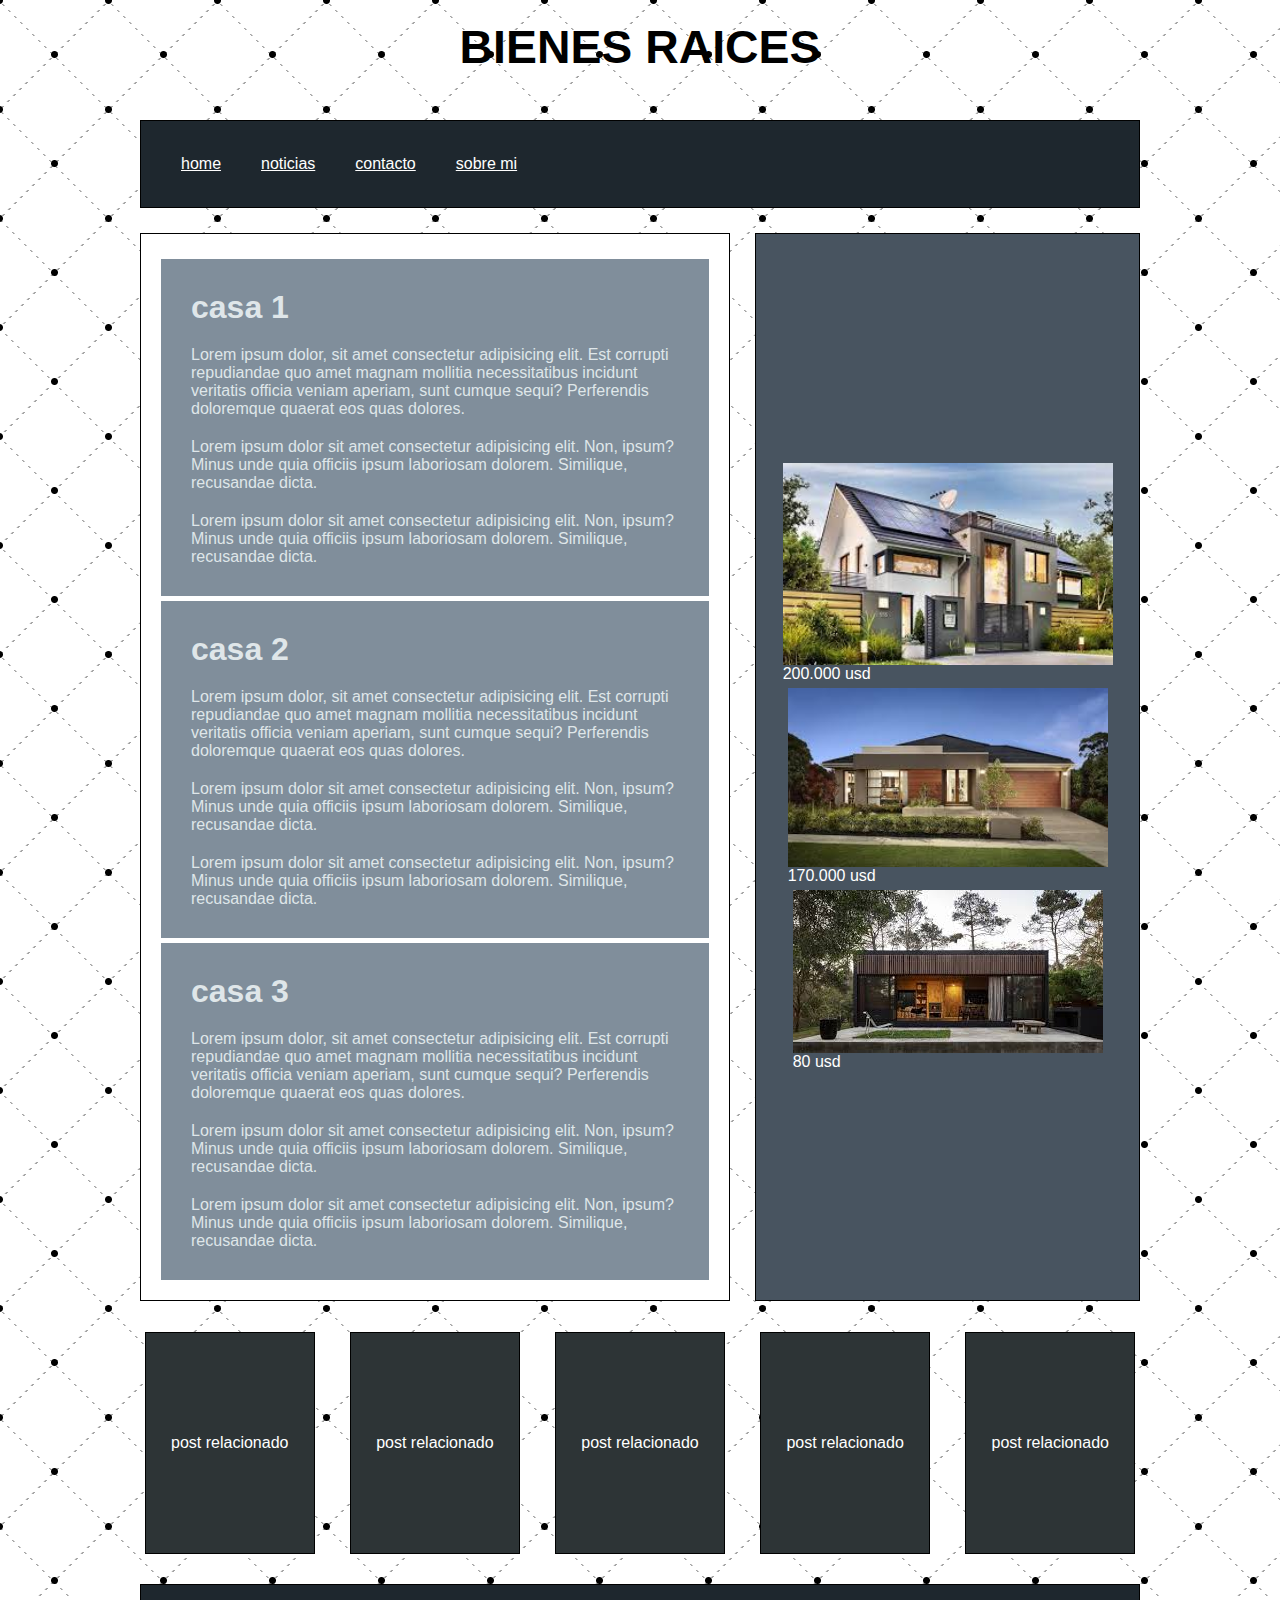
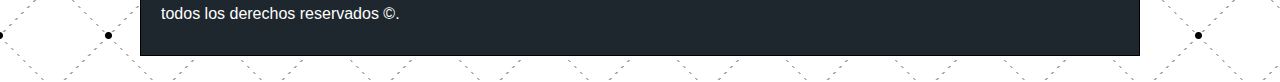
<file: index.html>
<!DOCTYPE html>
<html lang="en">
<head>
    <meta charset="UTF-8">
    <meta http-equiv="X-UA-Compatible" content="IE=edge">
    <meta name="viewport" content="width=device-width, initial-scale=1.0">
    <link rel="preconnect" href="https://fonts.googleapis.com">
<link rel="preconnect" href="https://fonts.gstatic.com" crossorigin> 
    <link rel="stylesheet" href="style.css">
    <title>Document</title>
</head><body>
    <header>
     <h1></h1>
    </header>


        <header class="title">
            <h1>bienes raices </h1>
        </header>
    
        <div class="container">
            <header class="header">
                <nav>
                    <a href="home.html">home</a>
                    <a href="noticias.html">noticias</a>
                    <a href="contacto.html">contacto</a>
                    <a href="sobremi.html">sobre mi</a>
                    </nav>
            </header>
            <main class="content">
                <article class="article">
                    <h1>casa 1</h1>
                    <p>Lorem ipsum dolor, sit amet consectetur adipisicing elit. Est corrupti repudiandae quo amet magnam
                        mollitia necessitatibus incidunt veritatis officia veniam aperiam, sunt cumque sequi? Perferendis
                        doloremque quaerat eos quas dolores.</p>
                    <p>Lorem ipsum dolor sit amet consectetur adipisicing elit. Non, ipsum? Minus unde quia officiis ipsum
                        laboriosam dolorem. Similique, recusandae dicta.</p>
                    <p>Lorem ipsum dolor sit amet consectetur adipisicing elit. Non, ipsum? Minus unde quia officiis ipsum
                        laboriosam dolorem. Similique, recusandae dicta.</p>
                </article>
    
                <article class="article">
                    <h1>casa 2</h1>
                    <p>Lorem ipsum dolor, sit amet consectetur adipisicing elit. Est corrupti repudiandae quo amet magnam
                        mollitia necessitatibus incidunt veritatis officia veniam aperiam, sunt cumque sequi? Perferendis
                        doloremque quaerat eos quas dolores.</p>
                    <p>Lorem ipsum dolor sit amet consectetur adipisicing elit. Non, ipsum? Minus unde quia officiis ipsum
                        laboriosam dolorem. Similique, recusandae dicta.</p>
                    <p>Lorem ipsum dolor sit amet consectetur adipisicing elit. Non, ipsum? Minus unde quia officiis ipsum
                        laboriosam dolorem. Similique, recusandae dicta.</p>
                </article>
                <article class="article">
                    <h1>casa 3</h1>
                    <p>Lorem ipsum dolor, sit amet consectetur adipisicing elit. Est corrupti repudiandae quo amet magnam
                        mollitia necessitatibus incidunt veritatis officia veniam aperiam, sunt cumque sequi? Perferendis
                        doloremque quaerat eos quas dolores.</p>
                    <p>Lorem ipsum dolor sit amet consectetur adipisicing elit. Non, ipsum? Minus unde quia officiis ipsum
                        laboriosam dolorem. Similique, recusandae dicta.</p>
                    <p>Lorem ipsum dolor sit amet consectetur adipisicing elit. Non, ipsum? Minus unde quia officiis ipsum
                        laboriosam dolorem. Similique, recusandae dicta.</p>
                </article>
            </main>
    
            <aside class="sidebar">
                <div>
                    <img src="imagen/bannerbienesraices.jpg" alt="" >
                    <p>200.000 usd</p>
                </article>
                <div>
                    <img src="imagen/imagescasa2.jpg" alt="" >
                    <p>170.000 usd</p>
                </article>
                <div>
                    <img src="imagen/imagescasa3.jpg" alt="" >
                    <p>80 usd</p>
                </article>
            </aside>
    
            <div class="related-post">
                post relacionado 
            </div>
            <div class="related-post">
                post relacionado  
            </div>
            <div class="related-post">
                post relacionado 
            </div>
            <div class="related-post">
                post relacionado  
            </div>
            <div class="related-post">
                post relacionado
            </div>

            <footer class="footer">
                <h4></h4>
                <p>todos los derechos reservados ©.</p>
            </footer>
    
        </div>
    </body>
    
    </html>
</file>
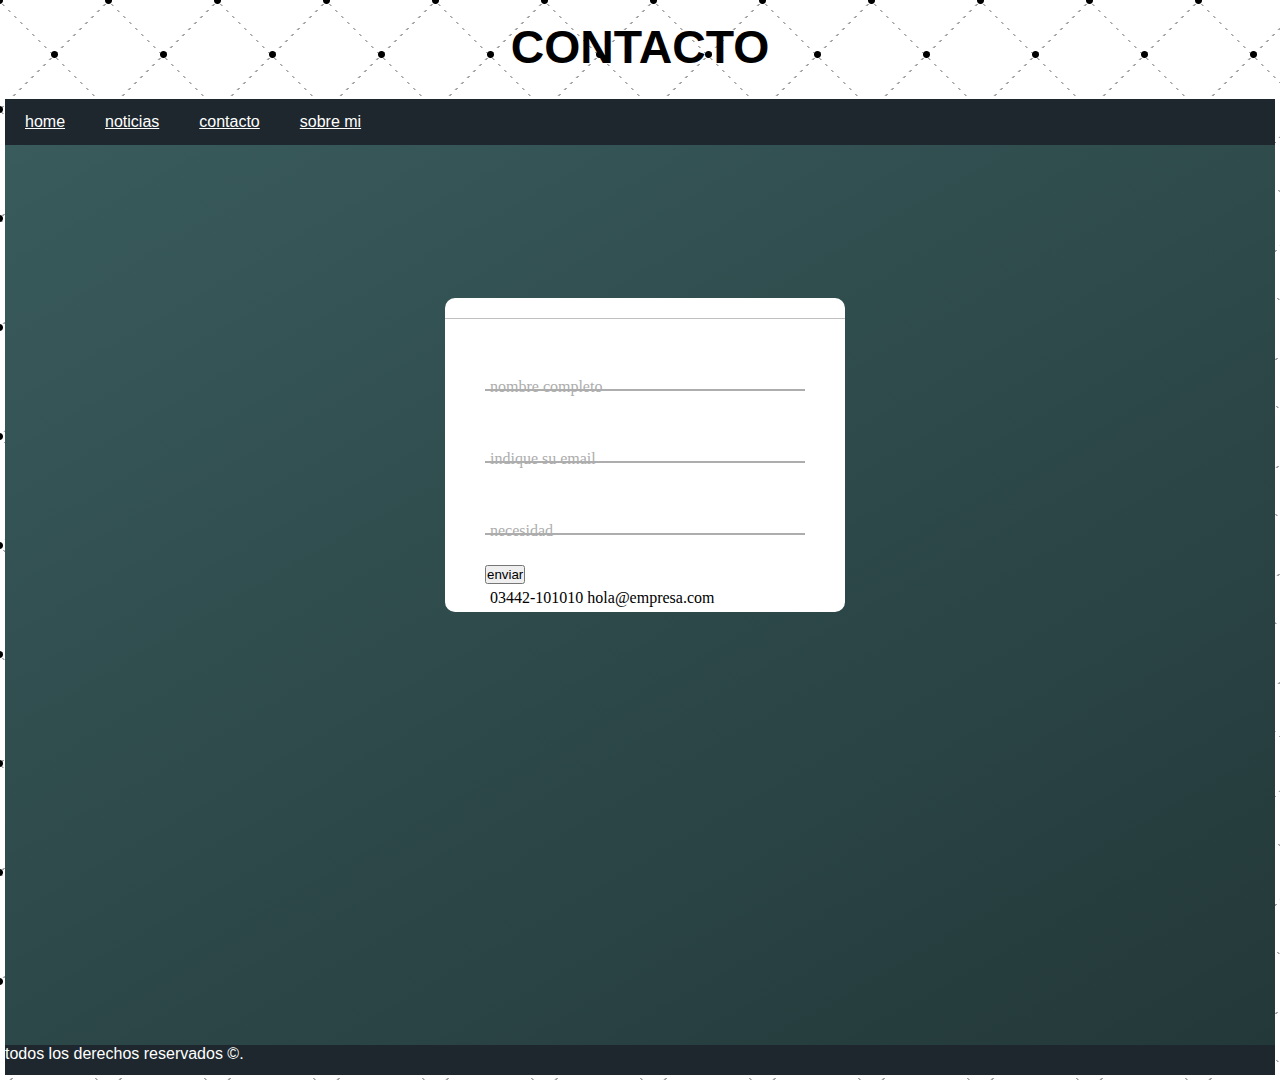
<file: contacto.html>
<!DOCTYPE html>
<html lang="en">
<head>
    <meta charset="UTF-8">
    <meta http-equiv="X-UA-Compatible" content="IE=edge">
    <meta name="viewport" content="width=device-width, initial-scale=1.0">
    <link rel="stylesheet" href="style.css">
    <title>Document</title>
</head>
<body>
    <header>
        <h1></h1>
        <header class="title">
            <h1>contacto</h1>
        </header>
    
        <div>
            <header class="header">
                <nav>
                    <a href="index.html">home</a>
                    <a href="noticias.html">noticias</a>
                    <a href="contacto.html">contacto</a>
                    <a href="sobremi.html">sobre mi</a>
                    </nav>
            </header>
            <header class="secion">
                <div class="formulario">
                <h6></h6>
                <form method="post">
                    <div class="username">
                      <input type="text"requieran>
                      <label>nombre completo</label>
                    </div>
                    <div class="username">
                        <input type="text"requieran>
                        <label>indique su email</label>
                    </div>
                    <div class="username">
                      <input type="text"requieran>
                      <label>necesidad </label>
                    </div>
                    <button>enviar</button>
                    <div>
              
                   <span class="fa fa-phone"></span> 03442-101010
                   <span class="fa fa-envelope-o"></span>hola@empresa.com
              
                   </div> 
              </header>
<footer class="footer">
    <h4></h4>
    <p>todos los derechos reservados ©.</p>
</footer>
    
</body>
</html>
</file>
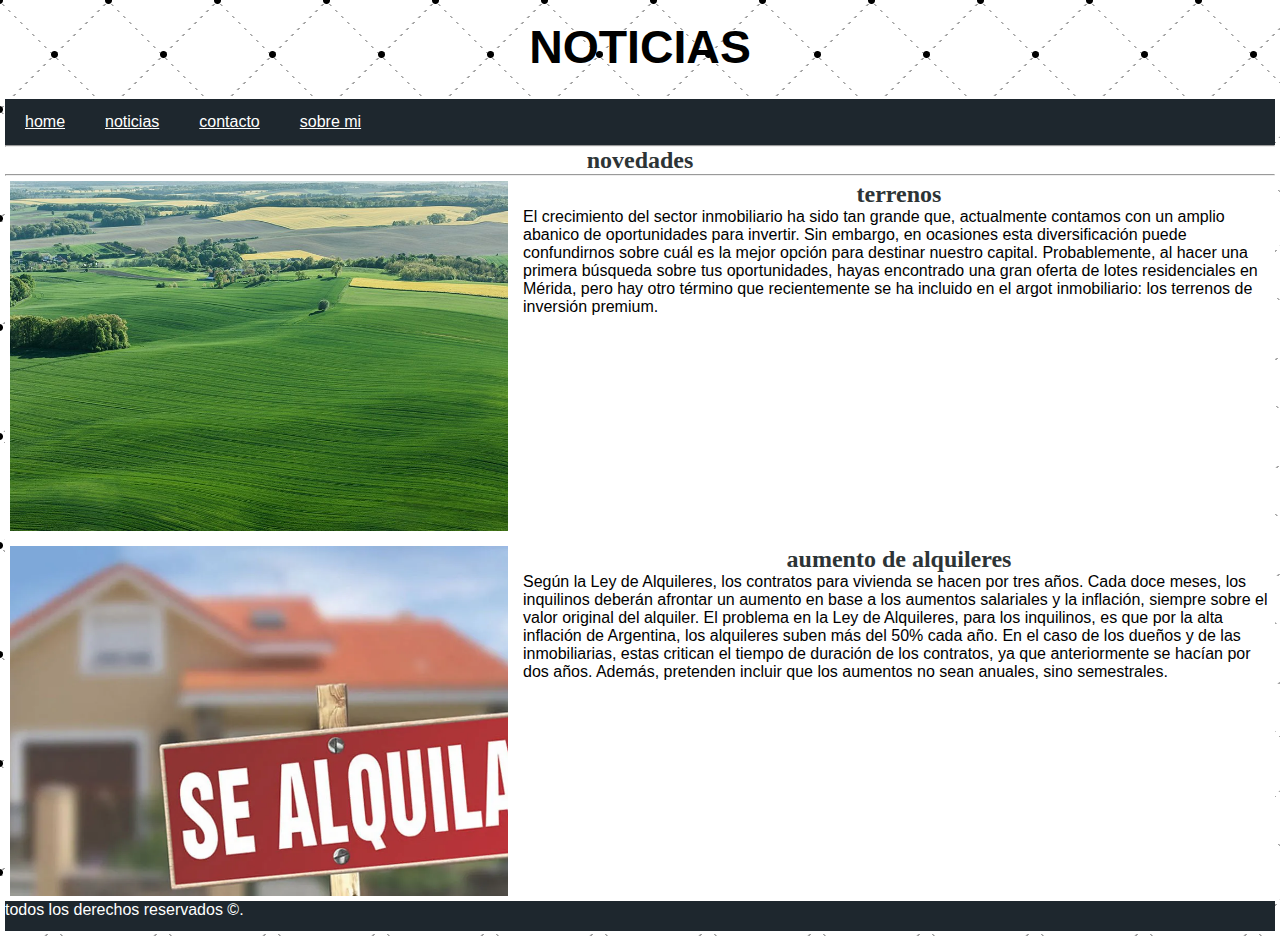
<file: noticias.html>
<!DOCTYPE html>
<html lang="en">
<head>
    <meta charset="UTF-8">
    <meta http-equiv="X-UA-Compatible" content="IE=edge">
    <meta name="viewport" content="width=device-width, initial-scale=1.0">
    <link rel="stylesheet" href="style.css">
    <title>Document</title>
</head>
<body>
    
<header>
    <h1></h1>
    <header class="title">
        <h1>noticias</h1>
    </header>

    <div>
        <header class="header">
            <nav>
                <a href="index.html">home</a>
                <a href="noticias.html">noticias</a>
                <a href="contacto.html">contacto</a>
                <a href="sobremi.html">sobre mi</a>
                </nav>
        </header>
<main>
    <hr>
    <h2 class="fa">novedades</h2>
    <hr>

    <section class="grid">
   <div><img class="fotos" src="imagen/terreno de inversion premium.jpg" alt="">
   </div>
   <div><h2 class="fa">terrenos</h2><p class="ff">

    El crecimiento del sector inmobiliario ha sido tan grande que, actualmente contamos con un amplio abanico de oportunidades para invertir. Sin embargo, en ocasiones esta diversificación puede confundirnos sobre cuál es la mejor opción para destinar nuestro capital. Probablemente, al hacer una primera búsqueda sobre tus oportunidades, hayas encontrado una gran oferta de lotes residenciales en Mérida, pero hay otro término que recientemente se ha incluido en el argot inmobiliario: los terrenos de inversión premium.</p>
   </div>
   <div><img class="fotos" src="imagen/alquila.jpg" alt=""></div>
   <div><h2 class="fa">aumento de alquileres</h2> <p>Según la Ley de Alquileres, los contratos para vivienda se hacen por tres años. Cada doce meses, los inquilinos deberán afrontar un aumento en base a los aumentos salariales y la inflación, siempre sobre el valor original del alquiler.

    El problema en la Ley de Alquileres, para los inquilinos, es que por la alta inflación de Argentina, los alquileres suben más del 50% cada año. En el caso de los dueños y de las inmobiliarias, estas critican el tiempo de duración de los contratos, ya que anteriormente se hacían por dos años. Además, pretenden incluir que los aumentos no sean anuales, sino semestrales.</p>
   </div>
    </section>
</main>

<footer class="footter">
    <h4></h4>
    <p>todos los derechos reservados ©.</p>
</footer>

</body>
</html>
</file>
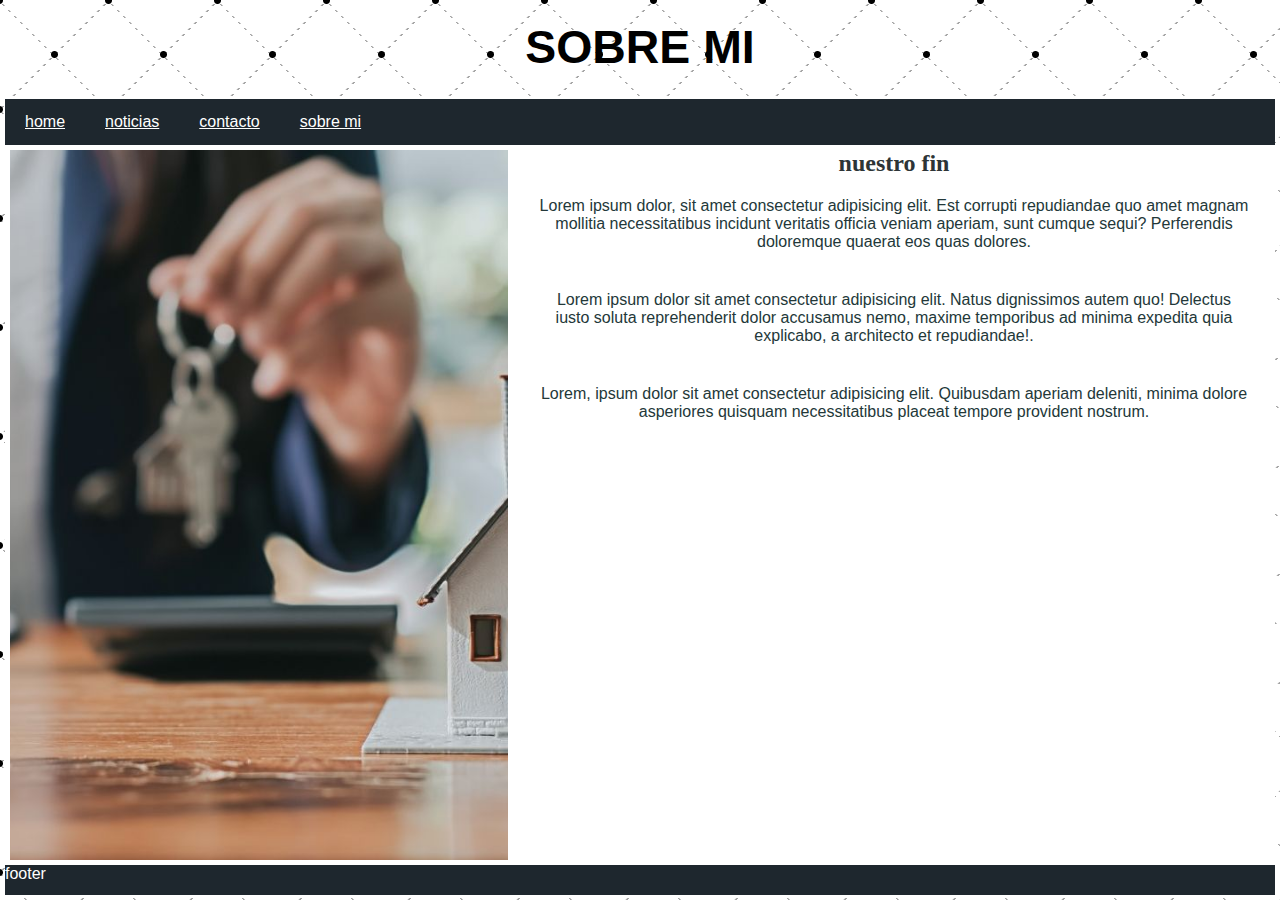
<file: sobremi.html>
<!DOCTYPE html>
<html lang="en">
<head>
    <meta charset="UTF-8">
    <meta http-equiv="X-UA-Compatible" content="IE=edge">
    <meta name="viewport" content="width=device-width, initial-scale=1.0">
    <link rel="stylesheet" href="style.css">
    <title>Document</title>
</head>
<body>

    <header class="title">
        <h1> sobre mi </h1>
    </header>

    <div>
        <header class="header">
            <nav>
                <a href="index.html">home</a>
                <a href="noticias.html">noticias</a>
                <a href="contacto.html">contacto</a>
                <a href="sobremi.html">sobre mi</a>
                </nav>
        </header>
        <main>
    
        
            <section class="grid2">
           <div><img class="fotos" src="imagen/como-montar-inmobiliaria.jpg" alt="">
           </div>
           <div><h2 class="fa">nuestro fin</h2>
            <p class="pp">Lorem ipsum dolor, sit amet consectetur adipisicing elit. Est corrupti repudiandae quo amet magnam
                mollitia necessitatibus incidunt veritatis officia veniam aperiam, sunt cumque sequi? Perferendis
                doloremque quaerat eos quas dolores.</p>
            <p class="pp">Lorem ipsum dolor sit amet consectetur adipisicing elit. Natus dignissimos autem quo! Delectus iusto soluta reprehenderit dolor accusamus nemo, maxime temporibus ad minima expedita quia explicabo, a architecto et repudiandae!.</p>

                <p class="pp">Lorem, ipsum dolor sit amet consectetur adipisicing elit. Quibusdam aperiam deleniti, minima dolore asperiores quisquam necessitatibus placeat tempore provident nostrum.</p>
           
           </div>
        
           
            </section>
        </main>
<footer class="footer">
    footer
</footer>
    
</body>
</html>
</file>
<file: style.css>
/* General Styles */

* {
    margin: 0;
    padding: 0;
}

body {
    /* background-color: #ecf0f1; */
    background: radial-gradient(black 3px, transparent 4px), radial-gradient(black 3px, transparent 4px), linear-gradient(#fff 4px, transparent 0), linear-gradient(45deg, transparent 74px, transparent 75px, #a4a4a4 75px, #a4a4a4 76px, transparent 77px, transparent 109px), linear-gradient(-45deg, transparent 75px, transparent 76px, #a4a4a4 76px, #a4a4a4 77px, transparent 78px, transparent 109px), #fff;
    background-size: 109px 109px, 109px 109px, 100% 6px, 109px 109px, 109px 109px;
    background-position: 54px 55px, 0px 0px, 0px 0px, 0px 0px, 0px 0px;
    color: #000000;
    font-family: 'Manjari', sans-serif;
}
.cbody{
    font-family: Arial, Helvetica, sans-serif;
    margin: 0;
    padding: 0;
}
.cheader{
    padding: 50px;
    text-align: center;
    background-color: #1e272e;
}

/* HEADER */
nav{
    display: flex;
    flex-direction: row;
    background-color: #1e272e;
}
nav a {
    color: white;
    padding:  14px 20px;
}

.title h1 {
    padding: 20px 0;
    text-align: center;
    font-size: 2.9em;
    text-transform: uppercase;
}
/*sobre mi*/
.grid2{
    display: grid;
    grid-template-columns: 40% 60% ;
    grid-template-rows:   80vh  ;
}
.pp{
    padding: 20px;
    text-align: center;
    color: #233839;
    

}

/*noticias*/
main{
    margin: 0 ;
    padding:0;
    background-color: white;

}

.grid{
    gap: 5px;
    display: grid;
    grid-template-columns: 40% 60% ;
    grid-template-rows:  40vh 40vh  ;
}

footer{
    grid-column: 1/-1;
    background-color: #1e272e;
    color: #ffffff;
    height: 30px;
}
div{
    margin: 5px;
}
.fotos
{
   width: 100%;
   height: 100%;
   object-fit: cover;

}
.ff
{
    font-family: Arial, Helvetica, sans-serif;
    font-size: medium;
    font-weight: 300;
}

.fa
{
    text-align: center;
    font-family: Georgia, 'Times New Roman', Times, serif;
    color: #2d3436;
}
    


/*formulario*/
/*estilos secion-contacto*/
.secion {
    margin: 0;
    padding: 0;
    font-family:montserrat;
    background:linear-gradient(150deg, #395b5c,  #233839
    ); 
    height:  100vh; 
}
.formulario
{
    position: absolute;
    top: 50%;
    left: 50%;
    transform: translate(-50%,-50%);
    width: 400px;
    background: white;
    border-radius: 10px;
}
.formulario h6
{
    text-align: center;
    padding:0 0 20px 0 ;
    border-bottom: 1px solid silver;
}
.formulario form{
    padding: 0 40px;
    box-sizing: border-box;
}
 form .username
 {
     position:relative;
     border-bottom: 2px solid #adadad;
     margin: 30px 0;
 }
 .username input{
     width: 100%;
     padding: 0 5px;
     height: 40px;
     font-size: 16px;
     border: none;
     background: none;
     outline: none;
 }
 .username label{
     position: absolute;
     top: 50%;
     left: 5px;
     color: #adadad;
     transform: translateY(50%);
     font-size: 16px;
     pointer-events: none;
     transition: 5s;
 }

/* CONTAINER */

.container {
    width: 90%;
    max-width: 1000px;
    margin: 1.6em auto;
    display: grid;
    gap: 1.6em;
    /* grid-template-columns: repeat(4, 1fr) 3%; */
    grid-template-columns: repeat(5, 1fr);
}

.container>.header, .container>.content, .container>.sidebar, .container>.footer, .container>div {
    background: #fff;
    padding: 20px;
    border: 1px solid #000000;
}

.container>.header, .container>.footer {
    grid-column: 1/-1;
    background-color: #1e272e;
    color: #ffffff;
}

.container>.content {
    grid-column: span 3;
    grid-row: span 4;
}

.content>.article {
    background: #808e9b;
    padding: 20px;
    margin-top: 5px;
    color: #dfe6e9
}

.content .article h1,
.content .article p {
    padding: 10px;
}

.container>.sidebar {
    grid-column: span 2;
    grid-row: span 4;
    background: #485460;
    color: #ffffff;
    display: flex;
    align-items: center;
    justify-content: center;
}

.container .sidebar img {
    display: block;
    width: 100%;
    margin-top: 5px;
}

.container>.related-post {
    background: #2d3436;
    color: #ffffff;
    height: 180px;
    ;
    display: flex;
    align-items: center;
    justify-content: center;
    transition: all 0.5s ease;
}

.container>.related-post:hover {
    cursor: pointer;
    color: #000000;
    background: #ffffff;
}

/* media queries */

@media (max-width:720px)
{

 .grid{
  grid-template-columns: 80vh;
  grid-template-rows: 40vh 40vh;
  

 }
}

@media screen and (max-width: 768px) {
    .header {
        text-align: center;
    }
    .container .content {
        grid-column: 1 / -1;
    }
    .container .sidebar {
        grid-column: 1 / 6;
    }

    .container .related-post {
        grid-column: 1/-1;
    }
</file>
